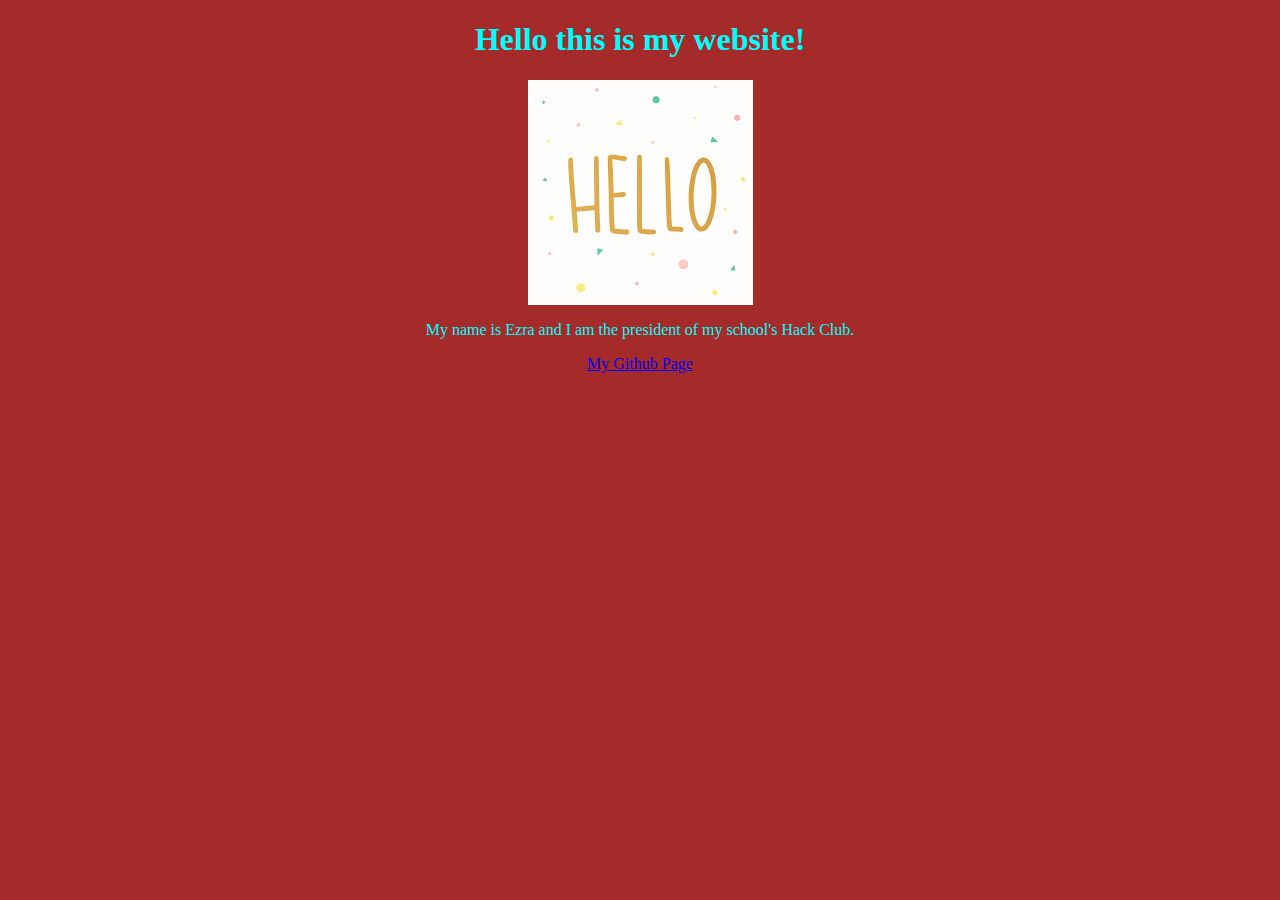
<file: index.html>
<!DOCTYPE html>
<html>
    <head>
        <link rel="stylesheet" href="style.css"/>
    </head>
    <body>
        <h1>Hello this is my website!</h1>
        <img src="images.jpg" alt="Image could not be displayed">
        <p>My name is Ezra and I am the president of my school's Hack Club.</p>
        <div class="link"> 
            <a href="https://github.com/ezraaslan">My Github Page</a>
        </div>
    </body>
</html>
</file>
<file: style.css>
body{
    color:aqua;
    background-color:brown
}

p{
    text-align: center;
}

h1{
    text-align: center;
}

img {
  display: block;
  margin-left: auto;
  margin-right: auto;
}

.link{
    text-align: center;
}
</file>
